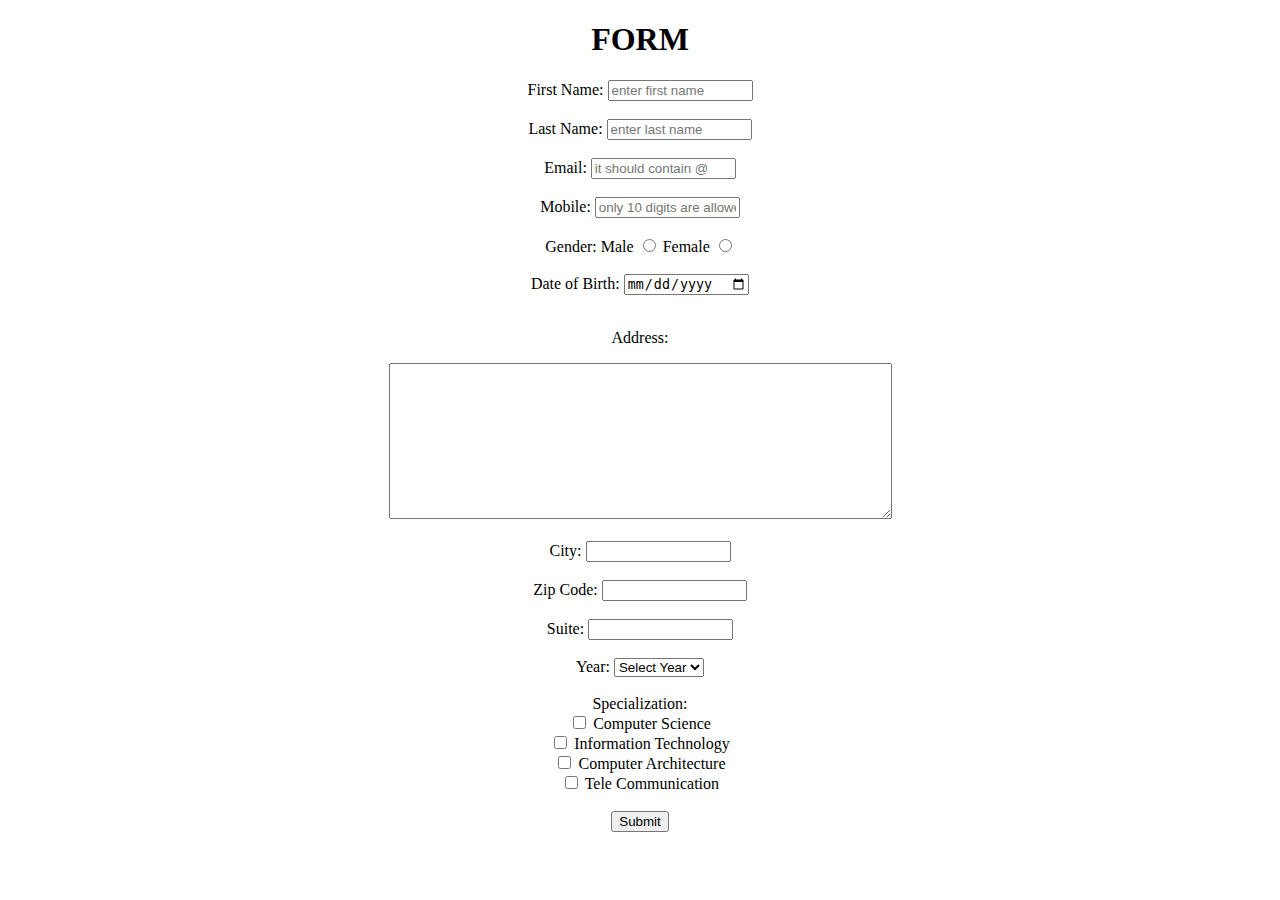
<file: projects/project2.html>
<!DOCTYPE html>
<html lang="en">
<head>
    <meta charset="UTF-8">
    <meta http-equiv="X-UA-Compatible" content="IE=edge">
    <meta name="viewport" content="width=device-width, initial-scale=1.0">
    <title>Forms</title>
</head>
<body>
<center>
    <div> 
        <form action="/test">
        <h1>FORM</h1>
    
        <label for="firstname">First Name:</label>
        <input type="text"  placeholder="enter first name" id="firstname" name="fname" size="15">
    
        <br>
        <br>

    
        <label>
            Last Name:
            <input type="lastname" placeholder="enter last name" name="lname" size="15">
        </label>
    
        <br>
        <br>

    
        <label for="email">Email:</label>
        <input type="text"  placeholder="it should contain @" id="email" name="email" size="15">
        
        <br>
        <br>

    
        <label>Mobile:
            <input type="mobile" placeholder="only 10 digits are allowed" name="mobile" size="15">
        </label>
    
        <br>
        <br>

        <label>Gender: </label>
        <label for="male">Male</label>
        <input type="radio" name="gender" id="male" value="male">
    
        <label for="female">Female</label>
        <input type="radio" name="gender" id="female" value="female">
        
        <br>
        <br>

    
        <label for="dob">Date of Birth:
            <input type="date" placeholder="enter birthday" name="date" size="15">
        </label>
    
        <br>
        <br>

    
        <p><label for="address">Address:</label></p>
            <textarea id="address" name="address" rows="10" cols="60"></textarea>

        <br>
        <br>

        
        <label>City:
            <input type="city" placeholder="" name="city" size="15">
        </label>
    
        <br>
        <br>

        <label>Zip Code:
            <input type="zip" placeholder="" name="zip" size="15">
        </label>
    
        <br>
        <br>

        <label>Suite:
            <input type="suite" placeholder="" name="suite" size="15">
        </label>
    
        <br>
        <br>

        <label>Year:
            <select name="qualification" id="quali">
                <option value="">Select Year</option>
                <option value="1">1st</option>
                <option value="4">4th</option>
            </select>
        </label>
    
        <br>
        <br>

        Specialization:
        <br>
        
        <input type="checkbox" id="comsci" name="special1" value="comsci">
        <label for="special1"> Computer Science</label><br>
        <input type="checkbox" id="infotech" name="special2" value="it">
        <label for="special2"> Information Technology</label><br>
        <input type="checkbox" id="comparch" name="special3" value="comparch">
        <label for="special3"> Computer Architecture</label><br>
        <input type="checkbox" id="telecom" name="special4" value="telecom">
        <label for="special4"> Tele Communication</label><br>
    
        <br>

        <input type="submit" value="Submit">
</center>

</div>
</form>
</body>
</html>
</file>
